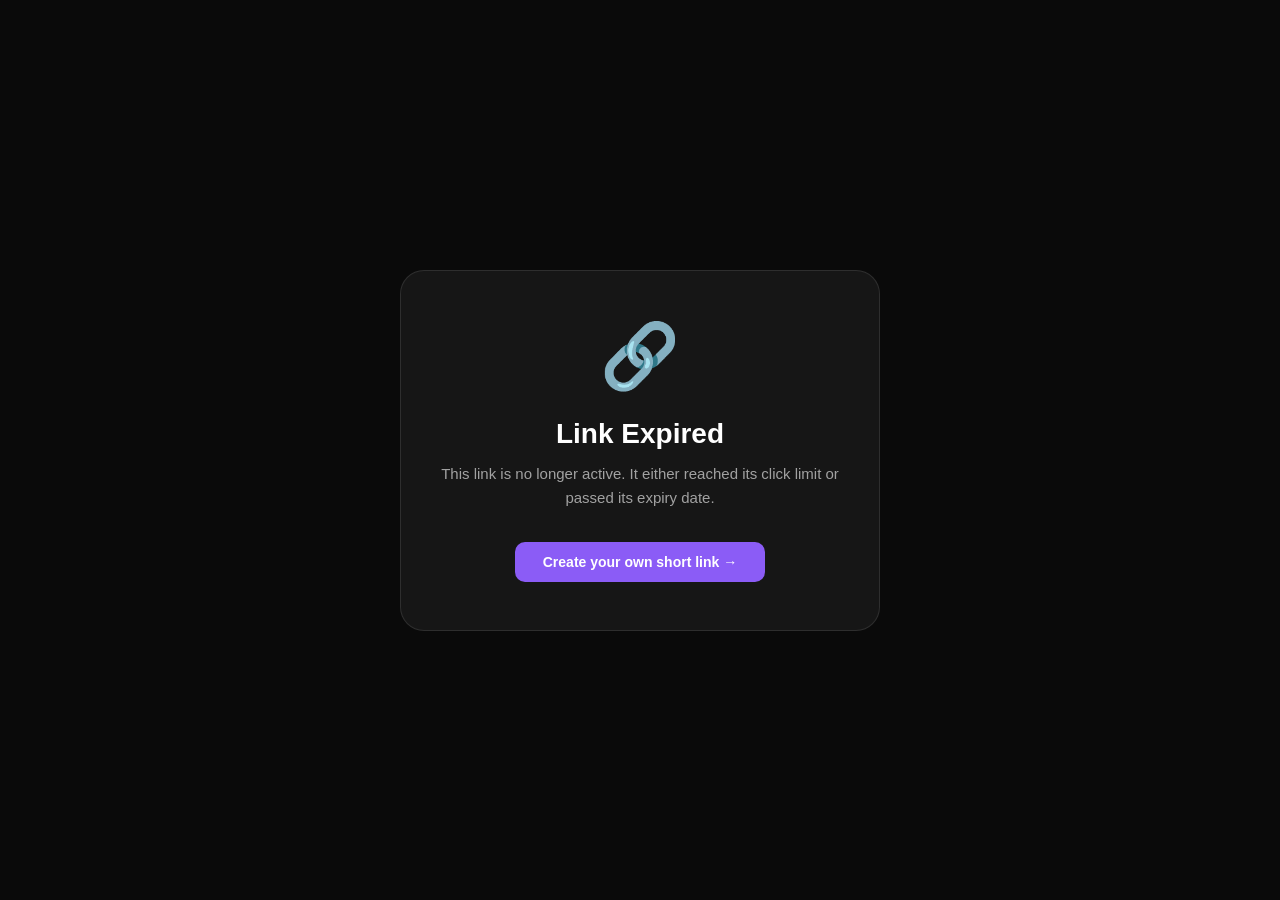
<file: public/expired.html>
<!DOCTYPE html>
<html lang="en">
<head>
    <meta charset="UTF-8">
    <meta name="viewport" content="width=device-width, initial-scale=1.0">
    <title>Link Expired — piik.me</title>
    <link rel="icon" type="image/png" href="assets/images/favicon.png">
    <style>
        * { margin: 0; padding: 0; box-sizing: border-box; }
        body {
            min-height: 100vh;
            display: flex;
            align-items: center;
            justify-content: center;
            background: #0a0a0a;
            font-family: -apple-system, BlinkMacSystemFont, 'Segoe UI', sans-serif;
            color: #fff;
        }
        .card {
            text-align: center;
            padding: 48px 40px;
            background: rgba(255,255,255,0.05);
            border: 1px solid rgba(255,255,255,0.1);
            border-radius: 24px;
            max-width: 480px;
            width: 90%;
        }
        .icon { font-size: 64px; margin-bottom: 24px; }
        h1 { font-size: 28px; font-weight: 700; margin-bottom: 12px; }
        p { color: rgba(255,255,255,0.6); font-size: 15px; line-height: 1.6; margin-bottom: 32px; }
        a {
            display: inline-block;
            padding: 12px 28px;
            background: #8b5cf6;
            color: #fff;
            text-decoration: none;
            border-radius: 10px;
            font-weight: 600;
            font-size: 14px;
        }
        a:hover { background: #7c3aed; }
    </style>
</head>
<body>
    <div class="card">
        <div class="icon">🔗</div>
        <h1>Link Expired</h1>
        <p>This link is no longer active. It either reached its click limit or passed its expiry date.</p>
        <a href="/">Create your own short link →</a>
    </div>
</body>
</html>
</file>
